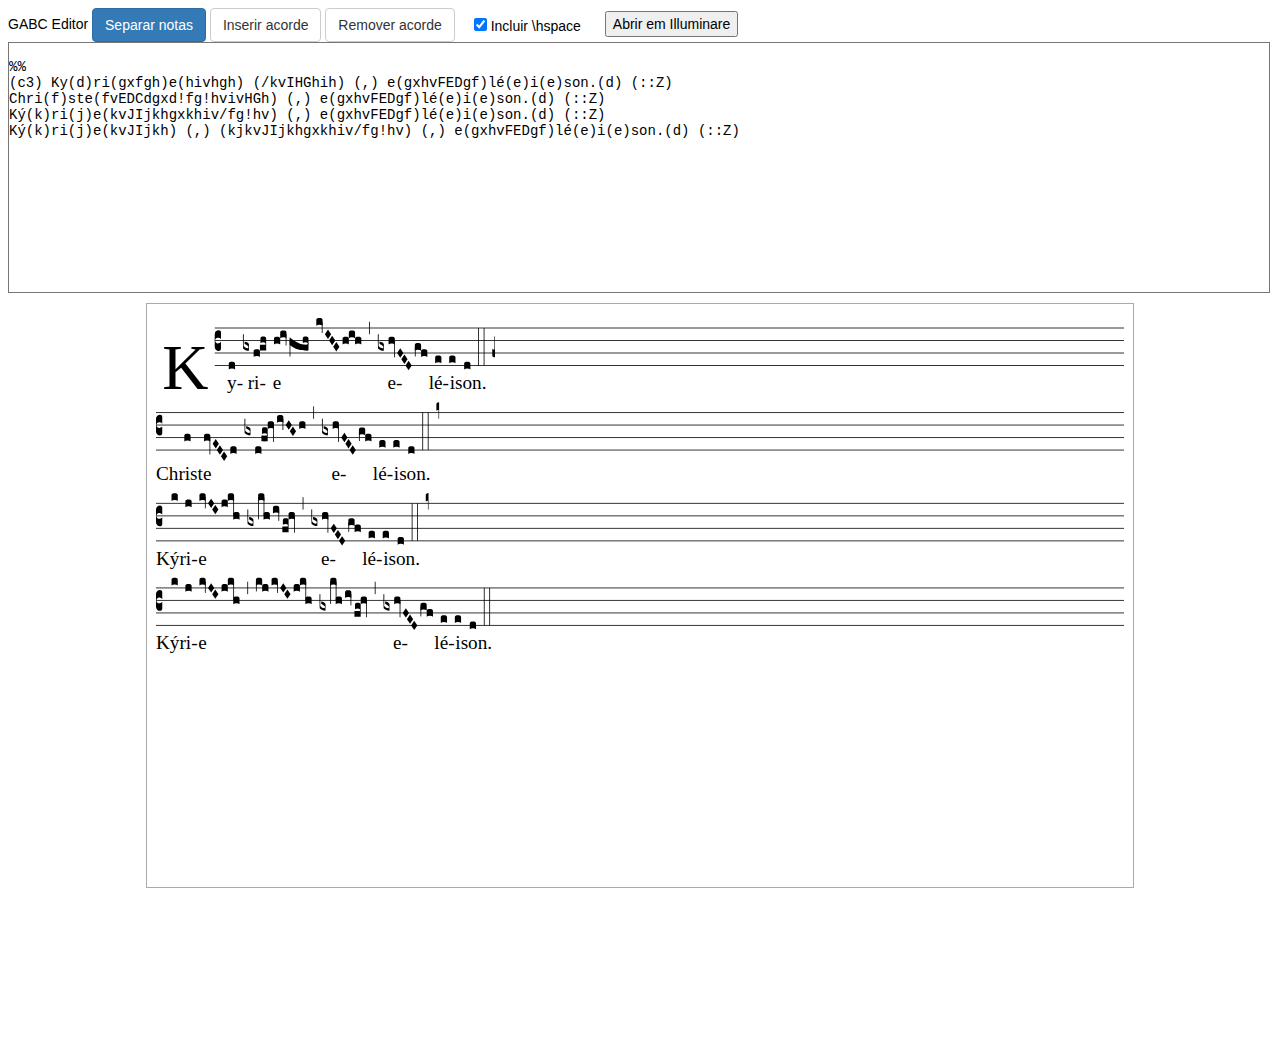
<file: index.html>
<!DOCTYPE html>
<html>
<head>
  <title>GABC Editor</title>
  <link rel="stylesheet" type="text/css" href="css/smoothness/jquery-ui-1.10.3.custom.min.css" />
  <link rel="stylesheet" type="text/css" href="css/bootstrap.min.css" />
  <link rel="stylesheet" type="text/css" href="style.css" />
  <script src="js/jquery.min.js" type="text/javascript"></script>
  <script src="js/jquery-ui-1.10.3.custom.min.js" type="text/javascript"></script>
  <script src="js/util.js" type="text/javascript"></script>
  <script src="js/exsurge.min.js"></script>
  <script src="js/saveSvgAsPng.js"></script>
  <script src="js/editor.js"></script>
  <script>
    document.addEventListener('DOMContentLoaded', function() {
      const hash = window.location.hash;
      if (hash.startsWith('#gabc=')) {
        const gabcContent = hash.substring('#gabc='.length);
        const editor = document.getElementById('editor');
        if (editor) {
          editor.value = decodeURIComponent(gabcContent);
          updateEditor();
        }
      }
    });
  </script>
</head>
<body class='sans' style='overflow:hidden;padding: 8px'>
<style>
textarea{
  padding:0px;
}
.dp{
  padding-right:16px;
}
.tap{
  padding-right:2px;
}
td{
  padding:0px;
}
#chant-parent2{
  width:10.3in;
  max-width:100%;
  margin:auto;
  height:100%;
}
#chant-parent{
  border:1px solid #aaa;
  overflow-y:auto;
  height:100%;
}
#chant-pad{
  padding:0 0.1in;
}
#chant-preview{
  margin:0.1in auto auto;
}
textarea{
  resize:none;
}
/* Style for the selected chord */
.selected-chord {
    filter: url(#text-glow);
    cursor: move;
}
</style>
<div style="width:100%;margin-bottom:5px">
  <label for="editor" title="Enter GABC notation here.">GABC Editor</label>
  <button id="insert-separator-button" class="btn btn-primary">Separar notas</button>
  <button id="insert-chord-button" class="btn btn-default">Inserir acorde</button>
  <button id="remove-chord-button" class="btn btn-default">Remover acorde</button>
  <label style="margin-left: 15px; font-weight: normal; vertical-align: middle;">
    <input type="checkbox" id="include-hspace-checkbox" checked> Incluir \hspace
  </label>
  <button onclick="window.open('https:/\/editor.sourceandsummit.com/legacy/#annotation%3A%20%0A%25%25%0A' + encodeURIComponent(document.getElementById('editor').value), '_blank')" style="margin-left:20px;">Abrir em Illuminare</button>

  <br><div class="tap"><textarea id="editor" spellcheck="false" style="height: 130pt; width: 100%;">
%%
(c3) Ky(d)ri(gxfgh)e(hivhgh) (/kvIHGhih) (,) e(gxhvFEDgf)lé(e)i(e)son.(d) (::Z)
Chri(f)ste(fvEDCdgxd!fg!hvivHGh) (,) e(gxhvFEDgf)lé(e)i(e)son.(d) (::Z)
Ký(k)ri(j)e(kvJIjkhgxkhiv/fg!hv) (,) e(gxhvFEDgf)lé(e)i(e)son.(d) (::Z)
Ký(k)ri(j)e(kvJIjkh) (,) (kjkvJIjkhgxkhiv/fg!hv) (,) e(gxhvFEDgf)lé(e)i(e)son.(d) (::Z)
  </textarea></div>
</div>
<div id="chant-parent2">
  <div id="chant-parent">
    <div id="chant-pad">
      <div id="chant-preview" class="clickable"></div>
    </div>
  </div>
</div>
  <svg class="bg-blur">
  <defs>
    <filter id="text-glow" x="-100%" y="-100%" width="300%" height="300%">
      <feGaussianBlur in="SourceAlpha" stdDeviation="5 5" result="glow"/>
      <feFlood flood-color="#337ab7" result="COLOR" />
      <feComposite in="COLOR" in2="glow" operator="in" result="glow-color" />
      <feMerge>
        <feMergeNode in="glow-color"/>
        <feMergeNode in="SourceGraphic"/>
      </feMerge>
    </filter>
    <filter id="note-glow" x="-150%" y="-150%" width="400%" height="400%">
      <feGaussianBlur in="SourceAlpha" stdDeviation="5 5" result="glow"/>
      <feFlood flood-color="#337ab7" result="COLOR" />
      <feComposite in="COLOR" in2="glow" operator="in" result="glow-color" />
      <feMerge>
        <feMergeNode in="glow-color"/>
        <feMergeNode in="glow-color"/>
        <feMergeNode in="SourceGraphic"/>
      </feMerge>
    </filter>
  </defs>
  </svg>

</body>
</html>
</file>
<file: style.css>
@font-face {
  font-family: 'Versiculum';
  font-style: normal;
  font-weight: normal;
  src: url([data-uri]) format('woff');
}
.lyric-font {
  font-family: 'Crimson Text', serif;
}
text.lyric,
text.dropCap,
text.annotation {
  -webkit-user-select: none;
  user-select: none;
}
body {
  color: #000;
}
.verses > p {
  hyphens: manual;
  line-height: 1;
  margin-bottom: 6pt;
  clear: right;
}
.verses > p > span {
  margin-bottom: 6pt;
  margin-top: 0;
}
.verses > p > span.versenum {
  color: #d00!important;
  margin-bottom: 0;
  float: left;
  width: 1.5em;
  text-align: right;
}
.verses .versiculum {
  color: #d00!important;
}
.open-on-hover>.dropdown-menu {
  margin: 0;
}
.open-on-hover:hover>.dropdown-menu {
  display: block;
}
.sans{font-family:Verdana,Helvetica,sans-serif}
.selected{fill:#e22}
.selected-1{fill:url(#gradRedBlack)}
.selected-2{fill:url(#gradBlackRed)}
tspan.selectable:hover{fill:#e22}
tspan.selectable{
  cursor:pointer;
}
.goudy tspan.selectable{
  cursor:initial;
}
.b{font-weight:700}
.sb{font-weight:600}
.i{font-style:italic}
.sc{font-variant:small-caps}
.trans {font-size:15px;}
.versiculum{font-family: 'Versiculum';font-variant:normal;font-style:normal}
.caeciliae-print {
  font-family: 'CaeciliaeStaffless-Print';
  font-size:48px;
}
.goudy{
  font-family: 'Crimson Text';
  font-size: 18px;
}
.choral-sign{
  font-family: 'Crimson Text';
  font-size: 12px;
}
.greinitial{
  font-family: 'Crimson Text';
  font-size: 60px!important;
}
.greannotation{
  font-family: 'Crimson Text';
  font-size: 15px;
}
.lectio-text {
  font-family: 'Crimson Text';
  font-size: 14pt;
}
label {
  font-weight: normal;
  margin-bottom: 0;
}
textarea {
      
  font-family: monospace;
  text-rendering: auto;
  color: fieldtext;
  letter-spacing: normal;
  word-spacing: normal;
  line-height: normal;
  text-transform: none;
  text-indent: 0px;
  text-shadow: none;
  display: inline-block;
  text-align: start;
  appearance: auto;
  -webkit-rtl-ordering: logical;
  resize: -internal-textarea-auto;
  cursor: text;
  overflow-wrap: break-word;
  background-color: field;
  column-count: initial !important;
  margin: 0em;
  border-width: 1px;
  border-style: solid;
  border-color: light-dark(rgb(118, 118, 118), rgb(133, 133, 133));
  border-image: initial;
  padding: 2px;
  white-space: pre-wrap;
}
input, select {
  font-size: 11px;
  line-height: 1.2;
  margin: 1px;
}
select.small-screen {
  margin-top: 6px;
  margin-bottom: 6px;
}
text.dropCap {
  cursor: pointer!important;
}
text.dropCap:hover {
  fill: #d00!important;
}
[part].show-gabc use[source-index]:hover,
#chant-preview.clickable use[source-index]:hover,
use[source-index].active {
  fill: #337ab7;
  filter: url(#note-glow);
}
use.active.porrectus-left {
  fill: url(#porrectus-left);
}
use.active.porrectus-right {
  fill: url(#porrectus-right);
}
[part].show-gabc text[source-index]:hover,
#chant-preview.clickable text[source-index]:hover,
text[source-index].active {
  fill: #e22;
  filter: url(#text-glow);
}
[part].show-gabc text[source-index][style*="fill:#f00;"]:hover,
[part].show-gabc text[source-index]:hover tspan[style="font-style:italic;"],
[part].show-gabc text[source-index]:hover [style*="fill:#f00;"],
#chant-preview.clickable text[source-index][style*="fill:#f00;"]:hover,
#chant-preview.clickable text[source-index]:hover tspan[style="font-style:italic;"],
#chant-preview.clickable text[source-index]:hover [style*="fill:#f00;"],
text[source-index][style*="fill:#f00;"].active,
text[source-index].active tspan[style="font-style:italic;"],
text[source-index].active [style*="fill:#f00;"] {
  fill: #337ab7!important;
}
#chant-preview.clickable use[source-index],
#chant-preview.clickable text[source-index]:not(.dropCap) {
  cursor: pointer;
}

.btn-group-vertical>.btn-group {
  display: -webkit-flex;
  display: flex;
}
.btn-group-vertical>.btn-group:last-child:not(:first-child)>.btn {
  border-top-left-radius: 0;
  border-top-right-radius: 0;
}
.chant-context .btn.disabled {
  opacity: 1;
}
span.start-pitch {
  display: inline-block;
  width: 65px;
}

#mediaControls.offscreen {
  transform: translateY(30px);
  opacity: 0;
}
#mediaControls {
  position: fixed;
  display: -webkit-flex;
  display: flex;
  height: 30px;
  bottom: 0;
  left: 0;
  margin: 0;
  padding: 0;
  max-width: 100%!important;
  width: 100%;
  min-width: 100%;
  z-index: 1;
  transform: translateY(0);
  -webkit-transition: all 0.5s ease;
  -moz-transition: all 0.5s ease;
  -o-transition: all 0.5s ease;
  transition: all 0.5s ease;
}
#mediaControls > * {
  margin: auto;
  display: -webkit-flex;
  display: flex;
  align-items: center;
}
#mediaControls > * > *:first-child {
  margin-left: 0;
}
#mediaControls > * > *:last-child {
  margin-right: 0;
}
#mediaControls .volume {
  display: -webkit-flex;
  display: flex;
  align-items: center;
  padding: 4px 10px;
}
#mediaControls .volume>.progress {
  width: 100px;
  margin: 0 0 0 5px;
}
#mediaControls .btn.with-next {
  border-right: none;
  padding-right: 5px;
}
#mediaControls .btn.with-next+.btn {
  border-left: none;
  padding-left: 0;
}

.flex-0 {
  flex: 0 1 0;
}

.child-main {
  max-width: 100%;
}

@media screen and (max-width: 768px) {
  .ss-border-bottom {
    border-bottom: 1px solid #ddd;
  }
  .hide-ss {
    display: none!important;
  }
  .flex {
    -webkit-display: flex;
    display: flex;
    -webkit-flex-wrap: wrap;
    flex-wrap: wrap;
  }
  .flex > .child-main {
    -webkit-order: 1;
    order: 1;
    margin: 0 6px 6px 0;
  }
  .flex > .child-other {
    -webkit-order: 2;
    order: 2;
  }
  .right {
    float: none!important;
  }
  select, button:not(.btn) {
    font-size: 16px!important;
  }
  select.small-screen {
    font-size: 20px!important;
    margin-top: 6px!important;
    margin-bottom: 6px!important;
  }
  .psalm-editor {
    line-height: 2;
  }
  button.toggle-mediant {
    font-size: 100%;
  }
}
@media screen {
  .caeciliae {
    font-family: 'CaeciliaeStaffless';
    font-size:48px;
  }
}
@media print {
  .caeciliae {
    font-family: 'CaeciliaeStaffless-Print';
    font-size:48px;
  }
  .hide-print {
    display:none;
  }
  body{
    /* max-width:8in; */
  }
}
.btn-use-solesmes-lengths {
  margin-right: 2.5em;
}
@media screen and (min-width: 412px) {
  .parent-use-solesmes-lengths {
    position: relative;
    height: 30px; 
  }
  .btn-use-solesmes-lengths {
    position: absolute;
    right: 0em;
  }
}
</file>
